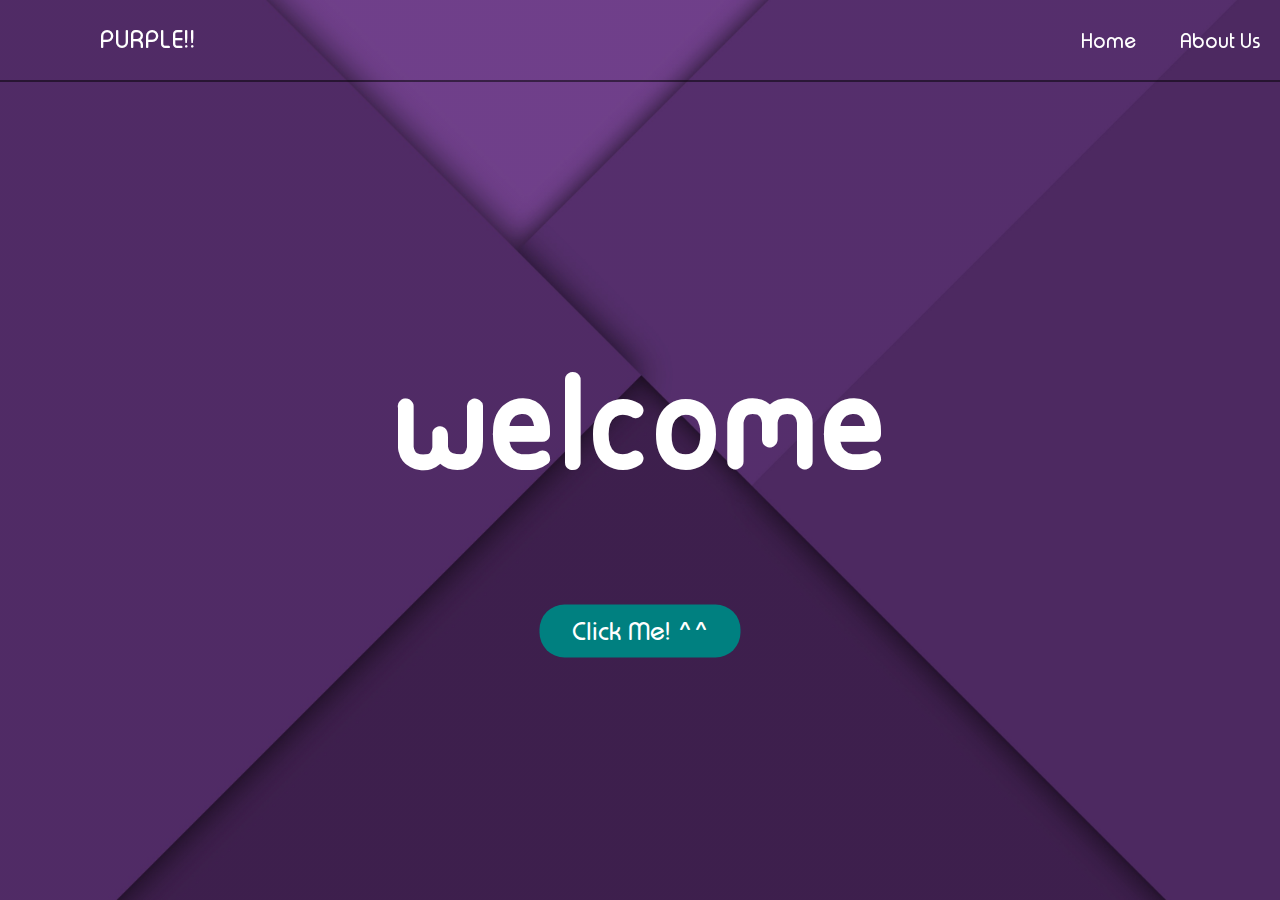
<file: index.html>
<!DOCTYPE html>
<html lang="en">
<head>
    <meta charset="UTF-8">
    <meta name="viewport" content="width=device-width, initial-scale=1.0">
    <meta http-equiv="X-UA-Compatible" content="ie=edge">
    <title>Violet Website</title>
    <link rel="stylesheet" href="Stylesheet/MyStyle.css">
</head>
<body>
    <div class = top>
        <div class = navigation>
            <div class = logo>
                PURPLE!!
            </div>
            <div class = menu>
                <ul>
                    <li><a href="">Home</a></li>
                    <li><a href="about-us.html">About Us</a></li>
                </ul>
            </div>
        </div>
        <div class = header>
            <h1>Welcome</h1>
            <form action="clients.html">
            <button type="submit">Click Me! ^^</button>
            </form>
        </div> 
    </div>
</body>
</html>
</file>
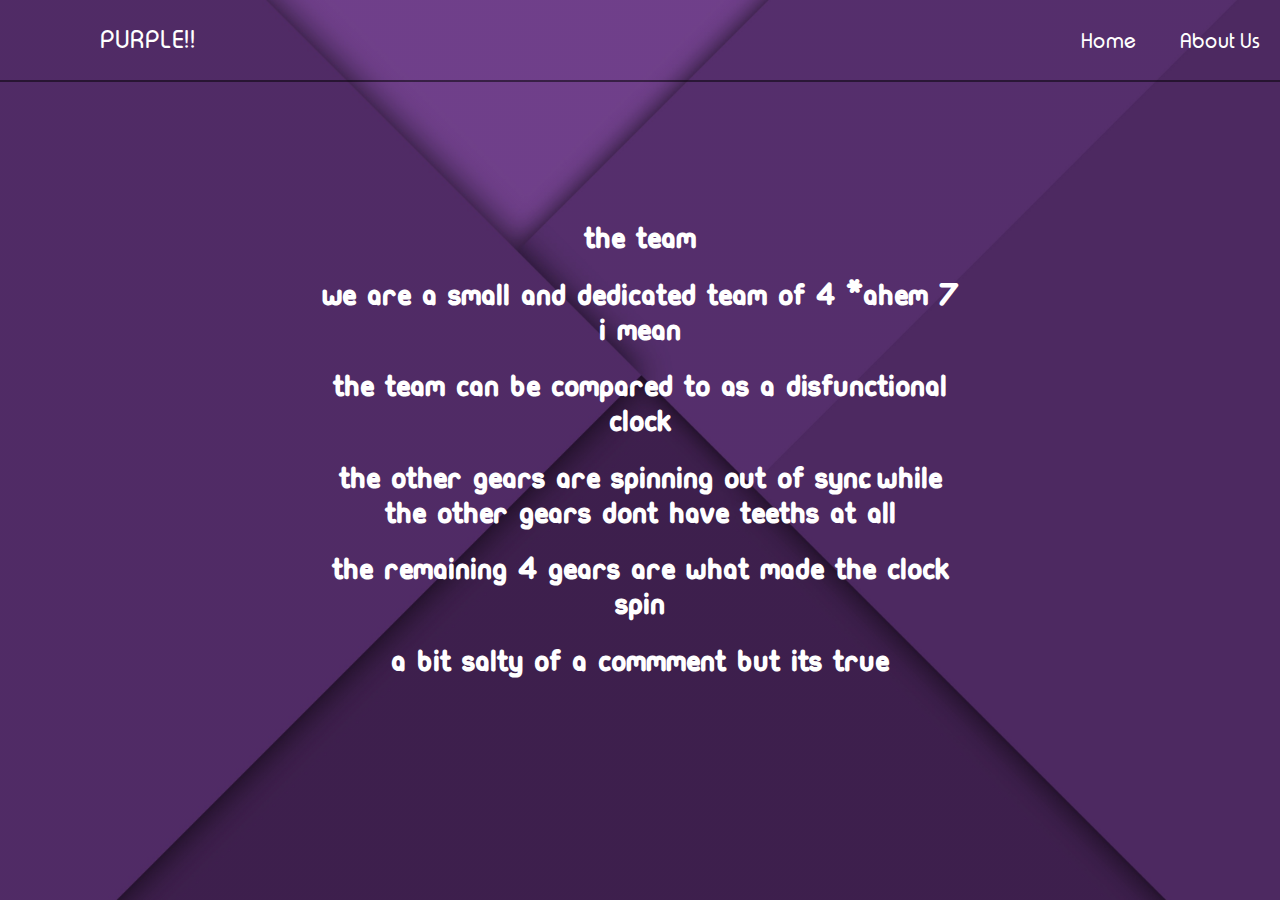
<file: about-us.html>
<!DOCTYPE html>
<html lang="en">
<head>
    <meta charset="UTF-8">
    <meta name="viewport" content="width=device-width, initial-scale=1.0">
    <title>About Us</title>
    <link rel="stylesheet" href="Stylesheet/about-us.css">
</head>
<body>
            <div class = top>
                <div class = navigation>
                    <div class = logo>
                        PURPLE!!
                    </div>
                    <div class = menu>
                        <ul>
                            <li><a href="index.html">Home</a></li>
                            <li><a href="">About Us</a></li>
                        </ul>
                    </div>
                </div>
            <div class = header>
                    <h1>The Team</h1>
                    <h1>We are a small and dedicated team of 4 *Ahem 7 I mean</h1>
                    <h1>The team can be compared to as a disfunctional clock</h1>
                    <h1>The other gears are spinning out of sync, while the other gears dont have teeths at all</h1>
                    <h1>The remaining 4 gears are what made the clock spin</h1>
                    <h1>a bit salty of a commment but its true</h1>
            </div> 
</body>
</html>
</file>
<file: Stylesheet/MyStyle.css>
html, body{
    margin: 0;
    padding: 0;
    width: 100%;
}
@font-face{
    src: url(../Fonts/Nunito-Light.ttf);
    font-family: Nunito-Light;
}
@font-face{
    src: url(../Fonts/ConsentNySt/Consent\ Ny\ St.ttf);
    font-family: consent;
}
@font-face{
    src: url(../Fonts/Ignorant/Ignorant.ttf);
    font-family: ignorant;
}
@font-face{
    src: url(../Fonts/RemachineScript_Personal_Use/RemachineScript_Personal_Use.ttf);
    font-family: remachine;
}
@font-face{
    src: url(../Fonts/typo_round/Typo_Round_Regular_Demo.otf);
    font-family: typo;
}
@font-face{
    src: url(../Fonts/Ubuntu-Title/Ubuntu-Title.ttf);
    font-family: ubunto;
}
body{
    width: 100%;
    height: 100vh;
    background:linear-gradient(rgba(0, 0, 0, 0.11),rgba(0, 0, 0, 0.11)), url(../Pics/bg.jpg) no-repeat; 
    background-size: cover;
    display: table;
}
.navigation{
    position: fixed;
    top: 0;
    left: 0;
    margin: 0;
    padding: 0;
    width: 100%;
    height: 80px;
    border-bottom: 2.5px solid rgba(0, 0, 0, 0.5);
}
.logo{
    float: left;
    font-size: 25px;
    line-height: 80px;
    padding: 0 4em;
    letter-spacing: 1px;
    clear: both;
    color: white;
    font-family: typo;
}
.menu{
    float: right;
    line-height: 50px;
    
}
.menu ul{
    list-style: none;
}
.menu ul li{
    display: inline-block;
}
.menu ul li a{
    text-decoration: none;
    font-size: 20px;
    font-weight: lighter;
    padding: 0 20px;
    color: white;
    font-family: typo;
}
.header{
    position: absolute;
    top: 50%;
    left: 50%;
    transform: translate(-50%, -50%);
    text-align: center;    
}
.header h1{
    color:white;
    font-size: 150px;
    font-weight: 400;
    font-family: ubunto;
}
.header button{
    color:white;
    background:teal;
    padding: 12px 32px;
    border: none;
    font-family: typo;
    font-size: 25px;
    cursor: pointer;
    border-radius: 25px;

}
</file>
<file: Stylesheet/about-us.css>
html, body{
    padding: 0;
    margin: 0;
}
@font-face{
    src: url(../Fonts/typo_round/Typo_Round_Regular_Demo.otf);
    font-family: typo;
}
@font-face{
    src: url(../Fonts/Ubuntu-Title/Ubuntu-Title.ttf);
    font-family: ubunto;
}
.logo{
    float: left;
    font-size: 25px;
    line-height: 80px;
    padding: 0 4em;
    letter-spacing: 1px;
    clear: both;
    color:white;
    font-family: typo;
}
.menu{
    float: right;
    line-height: 50px;
    
}
.menu ul{
    list-style: none;
}
.menu ul li{
    display: inline-block;
}
.menu ul li a{
    text-decoration: none;
    font-size: 20px;
    font-weight: lighter;
    padding: 0 20px;
    color:white;
    font-family: typo;
}
.navigation{
    top: 0;
    left: 0;
    margin: 0;
    padding: 0;
    width: 100%;
    height: 80px;
    border-bottom: 2.5px solid rgba(0, 0, 0, 0.5);
}
body{
    width: 100%;
    height: 100vh;
    background:linear-gradient(rgba(0, 0, 0, 0.11),rgba(0, 0, 0, 0.11)), url(../Pics/bg.jpg) no-repeat; 
    background-size: cover;
    display: table;
}

.header{
    position: absolute;
    top: 50%;
    left: 50%;
    transform: translate(-50%, -50%);
    text-align: center;    
    color: white;
    font-family: ubunto;
}
</file>
